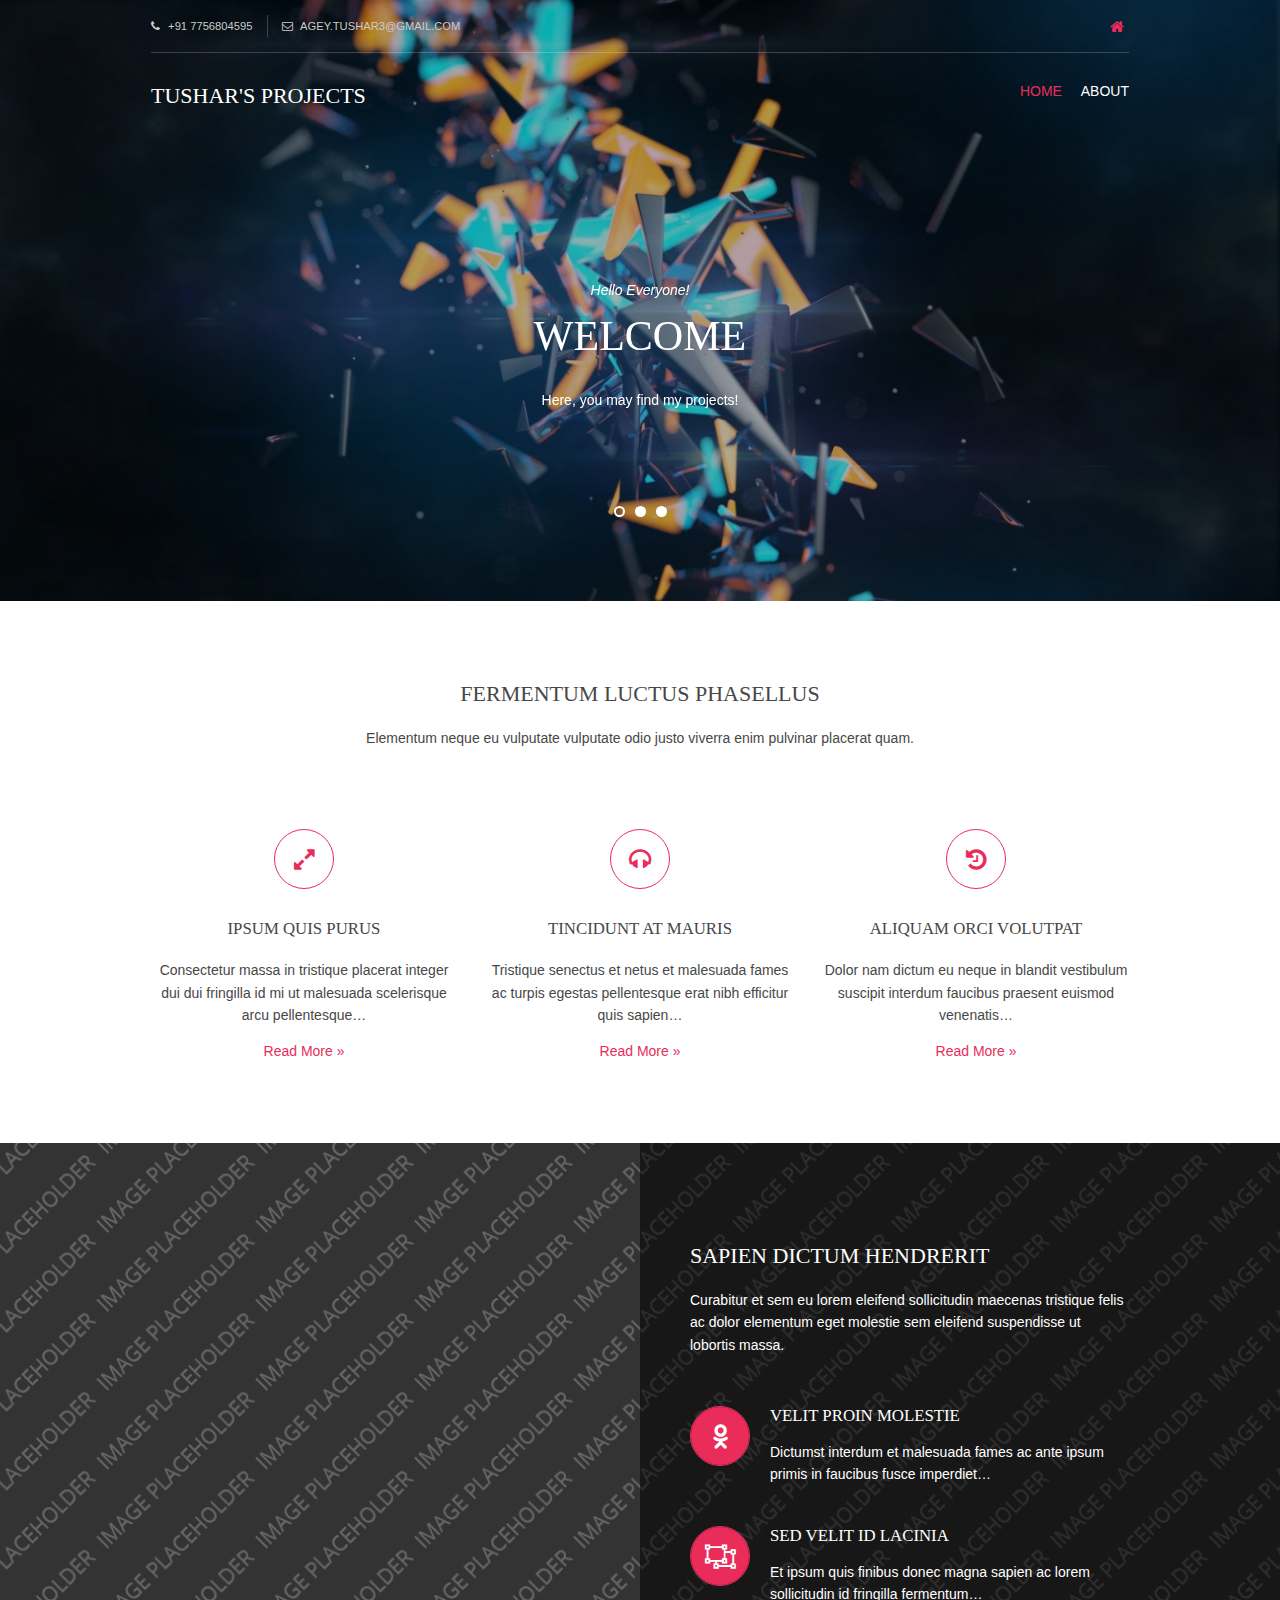
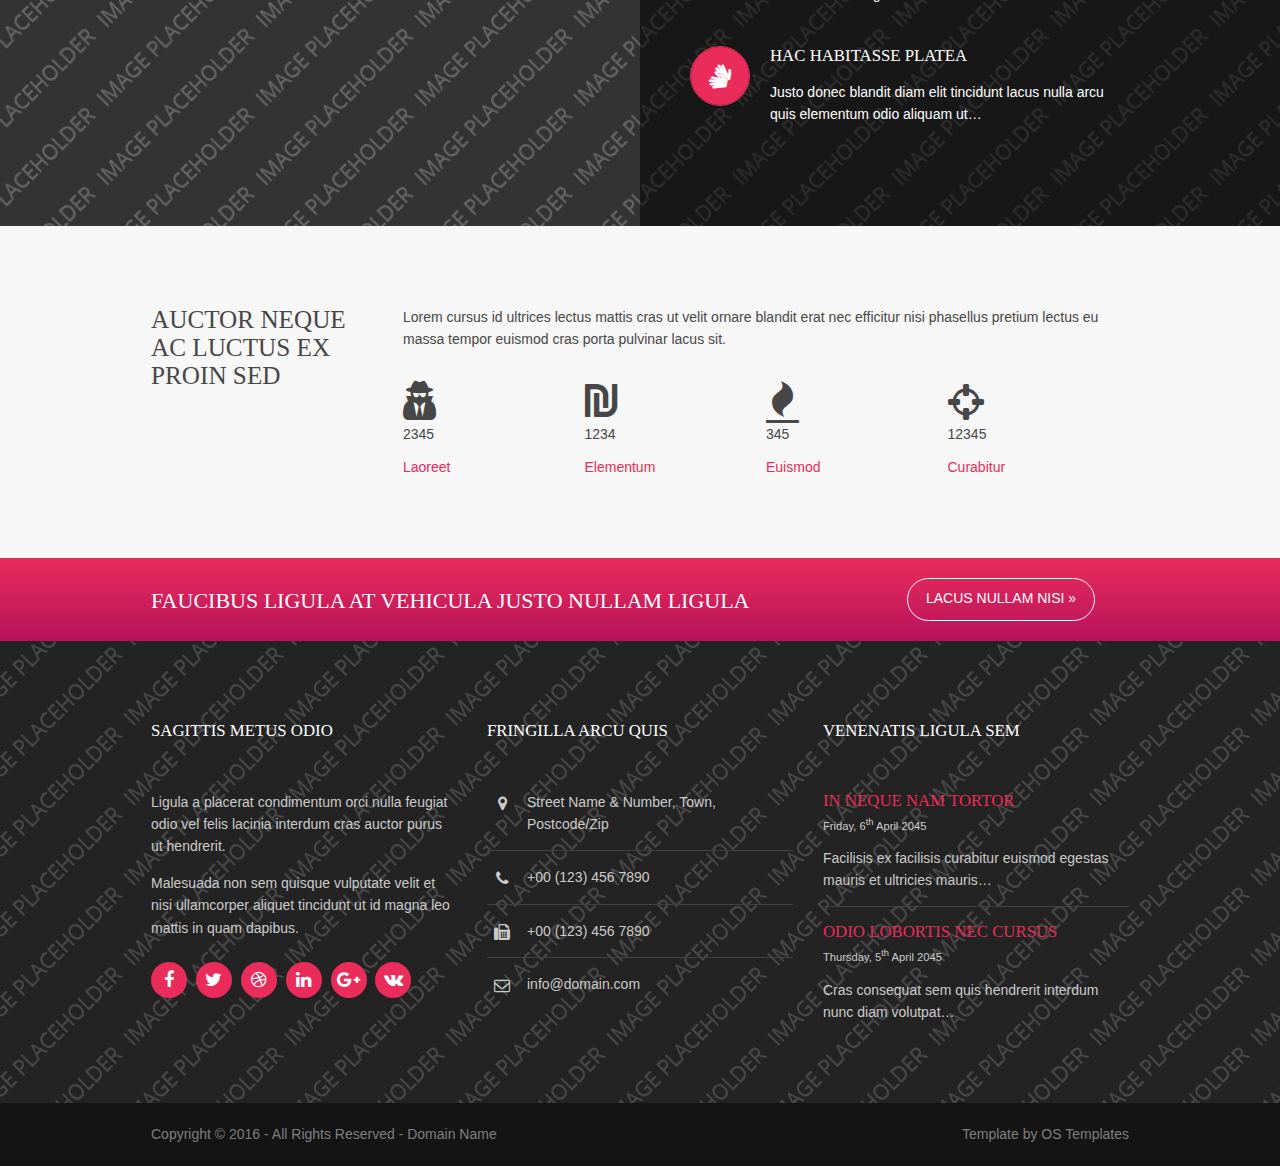
<file: index.html>
<!DOCTYPE html>
<!--
Template Name: Maxisonix
Author: <a href="http://www.os-templates.com/">OS Templates</a>
Author URI: http://www.os-templates.com/
Licence: Free to use under our free template licence terms
Licence URI: http://www.os-templates.com/template-terms
-->
<html>
<head>
<title>Tushar's Projects</title>
<meta charset="utf-8">
<meta name="viewport" content="width=device-width, initial-scale=1.0, maximum-scale=1.0, user-scalable=no">
<link href="layout/styles/layout.css" rel="stylesheet" type="text/css" media="all">
</head>
<body id="top">
<!-- ################################################################################################ -->
<!-- ################################################################################################ -->
<!-- ################################################################################################ -->
<!-- Top Background Image Wrapper -->
<div class="bgded overlay" style="background-image:url('images/demo/backgrounds/01.png');"> 
  <!-- ################################################################################################ -->
  <div class="wrapper row0">
    <div id="topbar" class="hoc clear"> 
      <!-- ################################################################################################ -->
      <div class="fl_left">
        <ul>
          <li><i class="fa fa-phone"></i> +91 7756804595</li>
          <li><i class="fa fa-envelope-o"></i> agey.tushar3@gmail.com</li>
        </ul>
      </div>
      <div class="fl_right">
        <ul>
          <li><a href="#"><i class="fa fa-lg fa-home"></i></a></li>
          </ul>
      </div>
      <!-- ################################################################################################ -->
    </div>
  </div>
  <!-- ################################################################################################ -->
  <!-- ################################################################################################ -->
  <!-- ################################################################################################ -->
  <div class="wrapper row1">
    <header id="header" class="hoc clear"> 
      <!-- ################################################################################################ -->
      <div id="logo" class="fl_left">
        <h1><a href="index.html">Tushar's Projects</a></h1>
      </div>
      <nav id="mainav" class="fl_right">
        <ul class="clear">
          <li class="active"><a href="index.html">Home</a></li>
          <li><a href="about.html">about</a></li>
        </ul>
      </nav>
      <!-- ################################################################################################ -->
    </header>
  </div>
  <!-- ################################################################################################ -->
  <!-- ################################################################################################ -->
  <!-- ################################################################################################ -->
  <div id="pageintro" class="hoc clear"> 
    <!-- ################################################################################################ -->
    <div class="flexslider basicslider">
      <ul class="slides">
        <li>
          <article>
            <p>Hello Everyone!</p>
            <h3 class="heading">WELCOME</h3>
            <p>Here, you may find my projects!</p>
            <footer>
              <form class="group" method="post" action="#">
                <fieldset>
                  <legend>hi</legend>
                    </fieldset>
              </form>
            </footer>
          </article>
        </li>
        <li>
          <article>
            <p>Working on</p>
            <h3 class="heading">JULIUS</h3>
            <p>An open source speech recognition system!</p>
            <footer><a class="btn inverse" href="#">Find More</a></footer>
          </article>
        </li>
        <li>
          <article>
            <p>Github</p>
            <h3 class="heading">Visit Once</h3>
            <p>https://www.github.com/TusharAgey</p>
            <footer><a class="btn" href="https://www.github.com/TusharAgey" target = "_Blank">Click</a></footer>
          </article>
        </li>
      </ul>
    </div>
    <!-- ################################################################################################ -->
  </div>
  <!-- ################################################################################################ -->
</div>
<!-- End Top Background Image Wrapper -->
<!-- ################################################################################################ -->
<!-- ################################################################################################ -->
<!-- ################################################################################################ -->
<div class="wrapper row3">
  <main class="hoc container clear"> 
    <!-- main body -->
    <!-- ################################################################################################ -->
    <div class="center btmspace-80">
      <h3 class="heading">Fermentum luctus phasellus</h3>
      <p class="nospace">Elementum neque eu vulputate vulputate odio justo viverra enim pulvinar placerat quam.</p>
    </div>
    <ul class="nospace group center">
      <li class="one_third first">
        <article><a class="inverse" href="#"><i class="btmspace-30 icon fa fa-expand"></i></a>
          <h6 class="heading font-x1">Ipsum quis purus</h6>
          <p>Consectetur massa in tristique placerat integer dui dui fringilla id mi ut malesuada scelerisque arcu pellentesque&hellip;</p>
          <footer><a href="#">Read More &raquo;</a></footer>
        </article>
      </li>
      <li class="one_third">
        <article><a class="inverse" href="#"><i class="btmspace-30 icon fa fa-headphones"></i></a>
          <h6 class="heading font-x1">Tincidunt at mauris</h6>
          <p>Tristique senectus et netus et malesuada fames ac turpis egestas pellentesque erat nibh efficitur quis sapien&hellip;</p>
          <footer><a href="#">Read More &raquo;</a></footer>
        </article>
      </li>
      <li class="one_third">
        <article><a class="inverse" href="#"><i class="btmspace-30 icon fa fa-history"></i></a>
          <h6 class="heading font-x1">Aliquam orci volutpat</h6>
          <p>Dolor nam dictum eu neque in blandit vestibulum suscipit interdum faucibus praesent euismod venenatis&hellip;</p>
          <footer><a href="#">Read More &raquo;</a></footer>
        </article>
      </li>
    </ul>
    <!-- ################################################################################################ -->
    <!-- / main body -->
    <div class="clear"></div>
  </main>
</div>
<!-- ################################################################################################ -->
<!-- ################################################################################################ -->
<!-- ################################################################################################ -->
<div class="wrapper bgded" style="background-image:url('images/demo/backgrounds/02.png');">
  <div class="hoc split clear">
    <section> 
      <!-- ################################################################################################ -->
      <h2 class="heading">Sapien dictum hendrerit</h2>
      <p class="btmspace-50">Curabitur et sem eu lorem eleifend sollicitudin maecenas tristique felis ac dolor elementum eget molestie sem eleifend suspendisse ut lobortis massa.</p>
      <article><a href="#"><i class="icon fa fa-odnoklassniki"></i></a>
        <h6 class="heading font-x1">Velit proin molestie </h6>
        <p>Dictumst interdum et malesuada fames ac ante ipsum primis in faucibus fusce imperdiet&hellip;</p>
      </article>
      <article><a href="#"><i class="icon fa fa-object-ungroup"></i></a>
        <h6 class="heading font-x1">Sed velit id lacinia</h6>
        <p>Et ipsum quis finibus donec magna sapien ac lorem sollicitudin id fringilla fermentum&hellip;</p>
      </article>
      <article><a href="#"><i class="icon fa fa-signing"></i></a>
        <h6 class="heading font-x1">Hac habitasse platea</h6>
        <p>Justo donec blandit diam elit tincidunt lacus nulla arcu quis elementum odio aliquam ut&hellip;</p>
      </article>
      <!-- ################################################################################################ -->
    </section>
  </div>
</div>
<!-- ################################################################################################ -->
<!-- ################################################################################################ -->
<!-- ################################################################################################ -->
<div class="wrapper row2">
  <article class="hoc container clear"> 
    <!-- ################################################################################################ -->
    <div class="one_quarter first">
      <h3 class="heading font-x2">Auctor neque ac luctus ex proin sed</h3>
    </div>
    <div class="three_quarter">
      <p class="nospace btmspace-30">Lorem cursus id ultrices lectus mattis cras ut velit ornare blandit erat nec efficitur nisi phasellus pretium lectus eu massa tempor euismod cras porta pulvinar lacus sit.</p>
      <ul class="nospace group stats">
        <li><i class="fa fa-3x fa-user-secret"></i>
          <p>2345</p>
          <p><a href="#">Laoreet</a></p>
        </li>
        <li><i class="fa fa-3x fa-ils"></i>
          <p>1234</p>
          <p><a href="#">Elementum</a></p>
        </li>
        <li><i class="fa fa-3x fa-fire"></i>
          <p>345</p>
          <p><a href="#">Euismod</a></p>
        </li>
        <li><i class="fa fa-3x fa-crosshairs"></i>
          <p>12345</p>
          <p><a href="#">Curabitur</a></p>
        </li>
      </ul>
    </div>
    <!-- ################################################################################################ -->
  </article>
</div>
<!-- ################################################################################################ -->
<!-- ################################################################################################ -->
<!-- ################################################################################################ -->
<div class="wrapper coloured">
  <article class="hoc cta clear"> 
    <!-- ################################################################################################ -->
    <h6 class="three_quarter first">Faucibus ligula at vehicula justo nullam ligula</h6>
    <footer class="one_quarter"><a class="btn" href="#">Lacus nullam nisi &raquo;</a></footer>
    <!-- ################################################################################################ -->
  </article>
</div>
<!-- ################################################################################################ -->
<!-- ################################################################################################ -->
<!-- ################################################################################################ -->
<div class="wrapper row4 bgded overlay" style="background-image:url('images/demo/backgrounds/03.png');">
  <footer id="footer" class="hoc clear"> 
    <!-- ################################################################################################ -->
    <div class="one_third first">
      <h6 class="title">Sagittis metus odio</h6>
      <p>Ligula a placerat condimentum orci nulla feugiat odio vel felis lacinia interdum cras auctor purus ut hendrerit.</p>
      <p class="btmspace-15">Malesuada non sem quisque vulputate velit et nisi ullamcorper aliquet tincidunt ut id magna leo mattis in quam dapibus.</p>
      <ul class="faico clear">
        <li><a class="faicon-facebook" href="#"><i class="fa fa-facebook"></i></a></li>
        <li><a class="faicon-twitter" href="#"><i class="fa fa-twitter"></i></a></li>
        <li><a class="faicon-dribble" href="#"><i class="fa fa-dribbble"></i></a></li>
        <li><a class="faicon-linkedin" href="#"><i class="fa fa-linkedin"></i></a></li>
        <li><a class="faicon-google-plus" href="#"><i class="fa fa-google-plus"></i></a></li>
        <li><a class="faicon-vk" href="#"><i class="fa fa-vk"></i></a></li>
      </ul>
    </div>
    <div class="one_third">
      <h6 class="title">Fringilla arcu quis</h6>
      <ul class="nospace linklist contact">
        <li><i class="fa fa-map-marker"></i>
          <address>
          Street Name &amp; Number, Town, Postcode/Zip
          </address>
        </li>
        <li><i class="fa fa-phone"></i> +00 (123) 456 7890</li>
        <li><i class="fa fa-fax"></i> +00 (123) 456 7890</li>
        <li><i class="fa fa-envelope-o"></i> info@domain.com</li>
      </ul>
    </div>
    <div class="one_third">
      <h6 class="title">Venenatis ligula sem</h6>
      <ul class="nospace linklist">
        <li>
          <article>
            <h2 class="nospace font-x1"><a href="#">In neque nam tortor</a></h2>
            <time class="font-xs block btmspace-10" datetime="2045-04-06">Friday, 6<sup>th</sup> April 2045</time>
            <p class="nospace">Facilisis ex facilisis curabitur euismod egestas mauris et ultricies mauris&hellip;</p>
          </article>
        </li>
        <li>
          <article>
            <h2 class="nospace font-x1"><a href="#">Odio lobortis nec cursus</a></h2>
            <time class="font-xs block btmspace-10" datetime="2045-04-05">Thursday, 5<sup>th</sup> April 2045</time>
            <p class="nospace">Cras consequat sem quis hendrerit interdum nunc diam volutpat&hellip;</p>
          </article>
        </li>
      </ul>
    </div>
    <!-- ################################################################################################ -->
  </footer>
</div>
<!-- ################################################################################################ -->
<!-- ################################################################################################ -->
<!-- ################################################################################################ -->
<div class="wrapper row5">
  <div id="copyright" class="hoc clear"> 
    <!-- ################################################################################################ -->
    <p class="fl_left">Copyright &copy; 2016 - All Rights Reserved - <a href="#">Domain Name</a></p>
    <p class="fl_right">Template by <a target="_blank" href="http://www.os-templates.com/" title="Free Website Templates">OS Templates</a></p>
    <!-- ################################################################################################ -->
  </div>
</div>
<!-- ################################################################################################ -->
<!-- ################################################################################################ -->
<!-- ################################################################################################ -->
<a id="backtotop" href="#top"><i class="fa fa-chevron-up"></i></a>
<!-- JAVASCRIPTS -->
<script src="layout/scripts/jquery.min.js"></script>
<script src="layout/scripts/jquery.backtotop.js"></script>
<script src="layout/scripts/jquery.mobilemenu.js"></script>
<script src="layout/scripts/jquery.flexslider-min.js"></script>
</body>
</html>
</file>
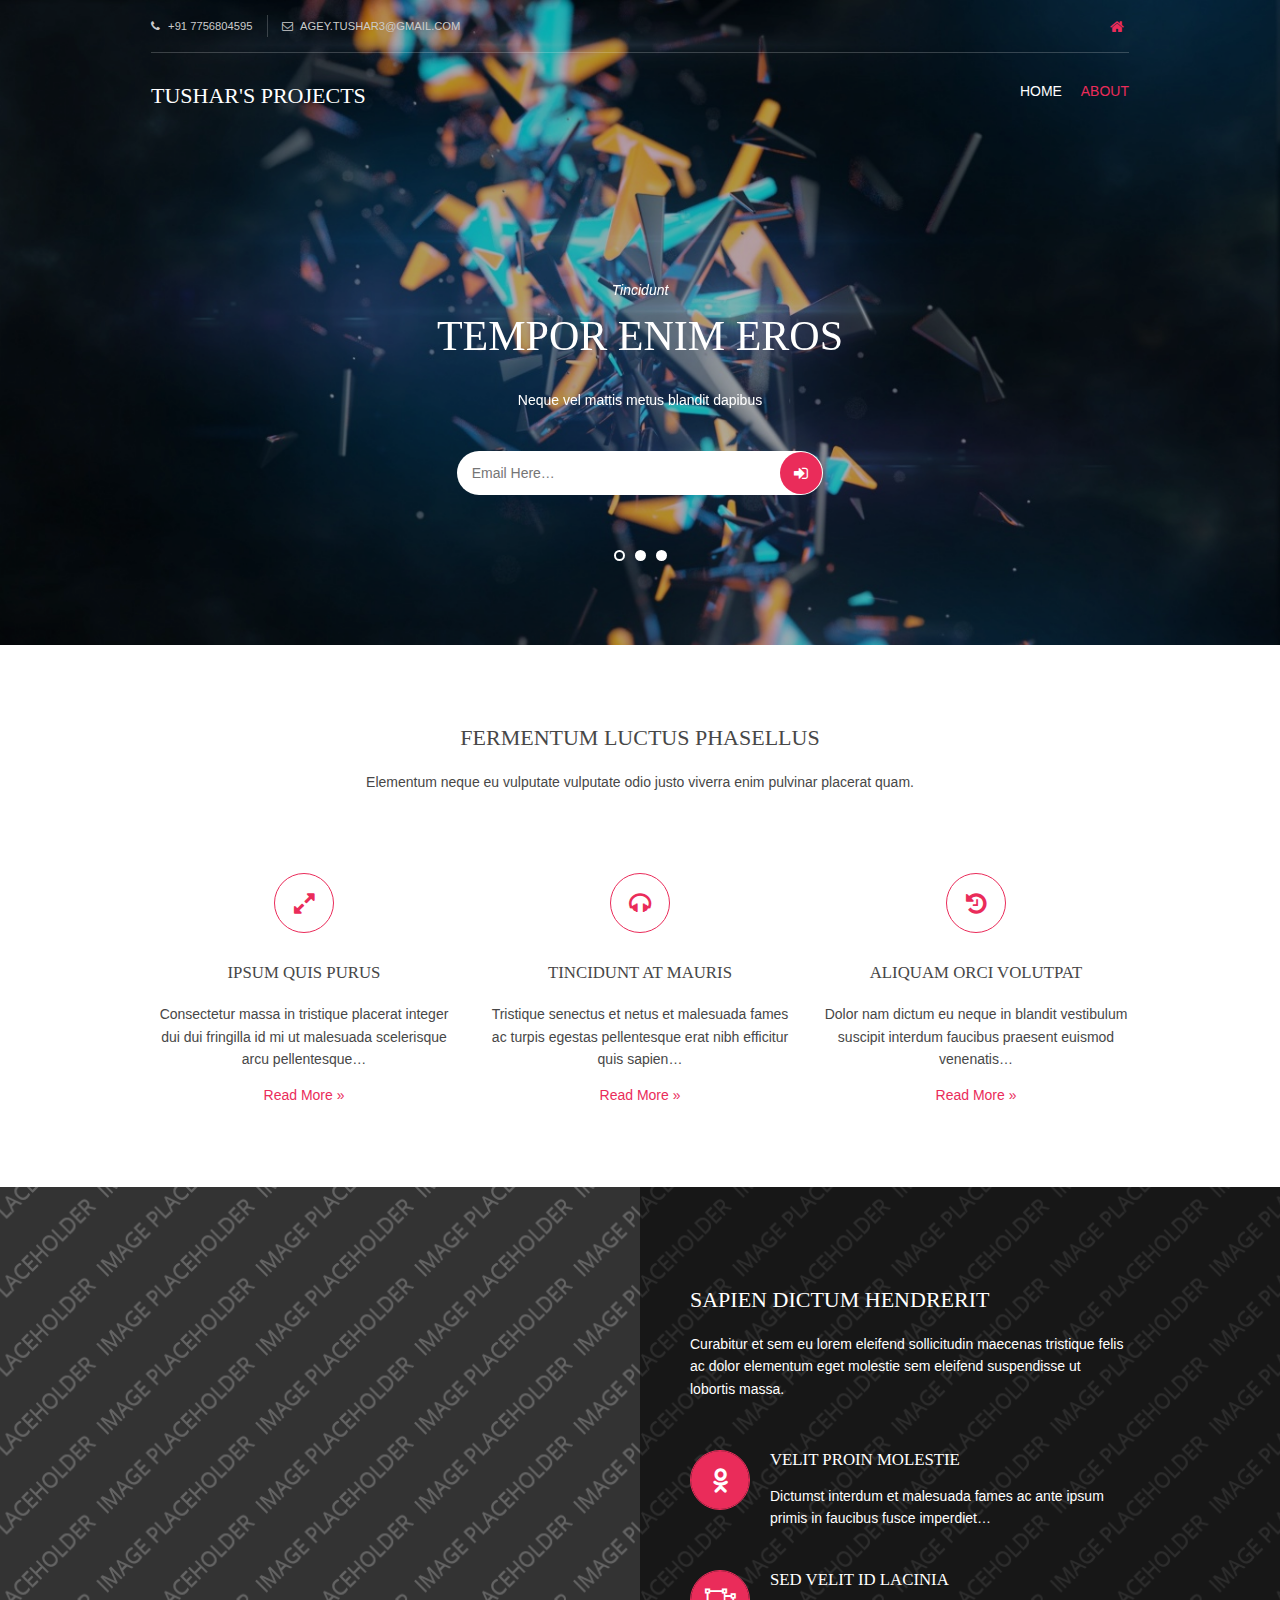
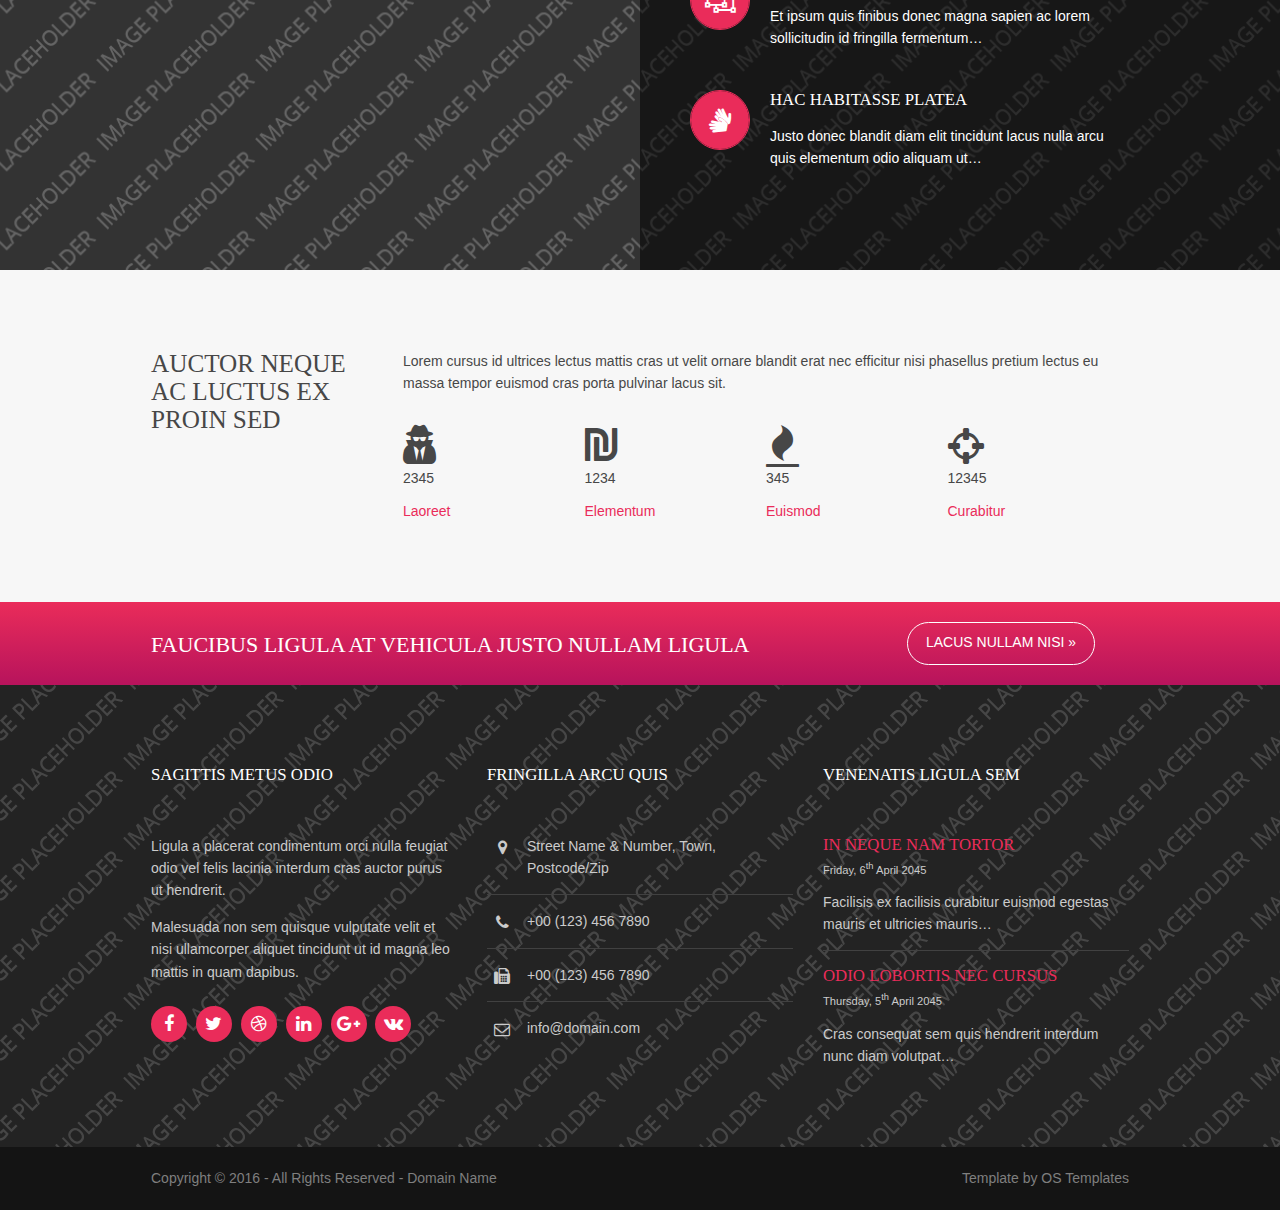
<file: about.html>
<!DOCTYPE html>
<!--
Template Name: Maxisonix
Author: <a href="http://www.os-templates.com/">OS Templates</a>
Author URI: http://www.os-templates.com/
Licence: Free to use under our free template licence terms
Licence URI: http://www.os-templates.com/template-terms
-->
<html>
<head>
<title>Maxisonix</title>
<meta charset="utf-8">
<meta name="viewport" content="width=device-width, initial-scale=1.0, maximum-scale=1.0, user-scalable=no">
<link href="layout/styles/layout.css" rel="stylesheet" type="text/css" media="all">
</head>
<body id="top">
<!-- ################################################################################################ -->
<!-- ################################################################################################ -->
<!-- ################################################################################################ -->
<!-- Top Background Image Wrapper -->
<div class="bgded overlay" style="background-image:url('images/demo/backgrounds/01.png');"> 
  <!-- ################################################################################################ -->
  <div class="wrapper row0">
    <div id="topbar" class="hoc clear"> 
      <!-- ################################################################################################ -->
      <div class="fl_left">
        <ul>
          <li><i class="fa fa-phone"></i> +91 7756804595</li>
          <li><i class="fa fa-envelope-o"></i> agey.tushar3@gmail.com</li>
        </ul>
      </div>
      <div class="fl_right">
        <ul>
          <li><a href="#"><i class="fa fa-lg fa-home"></i></a></li>
          </ul>
      </div>
      <!-- ################################################################################################ -->
    </div>
  </div>
  <!-- ################################################################################################ -->
  <!-- ################################################################################################ -->
  <!-- ################################################################################################ -->
  <div class="wrapper row1">
    <header id="header" class="hoc clear"> 
      <!-- ################################################################################################ -->
      <div id="logo" class="fl_left">
        <h1><a href="index.html">Tushar's Projects</a></h1>
      </div>
      <nav id="mainav" class="fl_right">
        <ul class="clear">
          <li><a href="index.html">Home</a></li>
          <li class = "active"><a href="about.html">about</a></li>
        </ul>
      </nav>
      <!-- ################################################################################################ -->
    </header>
  </div>
  <!-- ################################################################################################ -->
  <!-- ################################################################################################ -->
  <!-- ################################################################################################ -->
  <div id="pageintro" class="hoc clear"> 
    <!-- ################################################################################################ -->
    <div class="flexslider basicslider">
      <ul class="slides">
        <li>
          <article>
            <p>Tincidunt</p>
            <h3 class="heading">Tempor enim eros</h3>
            <p>Neque vel mattis metus blandit dapibus</p>
            <footer>
              <form class="group" method="post" action="#">
                <fieldset>
                  <legend>Newsletter:</legend>
                  <input type="email" value="" placeholder="Email Here&hellip;">
                  <button class="fa fa-sign-in" type="submit" title="Submit"><em>Submit</em></button>
                </fieldset>
              </form>
            </footer>
          </article>
        </li>
        <li>
          <article>
            <p>Vulputate</p>
            <h3 class="heading">Rhoncus nisl non</h3>
            <p>Interdum erat ipsum quis leo viverra magna</p>
            <footer><a class="btn inverse" href="#">Fusce efficitur</a></footer>
          </article>
        </li>
        <li>
          <article>
            <p>Maecenas</p>
            <h3 class="heading">Diam feugiat tellus</h3>
            <p>Aliquam ante odio at condimentum mauris</p>
            <footer><a class="btn" href="#">Tincidunt etiam</a></footer>
          </article>
        </li>
      </ul>
    </div>
    <!-- ################################################################################################ -->
  </div>
  <!-- ################################################################################################ -->
</div>
<!-- End Top Background Image Wrapper -->
<!-- ################################################################################################ -->
<!-- ################################################################################################ -->
<!-- ################################################################################################ -->
<div class="wrapper row3">
  <main class="hoc container clear"> 
    <!-- main body -->
    <!-- ################################################################################################ -->
    <div class="center btmspace-80">
      <h3 class="heading">Fermentum luctus phasellus</h3>
      <p class="nospace">Elementum neque eu vulputate vulputate odio justo viverra enim pulvinar placerat quam.</p>
    </div>
    <ul class="nospace group center">
      <li class="one_third first">
        <article><a class="inverse" href="#"><i class="btmspace-30 icon fa fa-expand"></i></a>
          <h6 class="heading font-x1">Ipsum quis purus</h6>
          <p>Consectetur massa in tristique placerat integer dui dui fringilla id mi ut malesuada scelerisque arcu pellentesque&hellip;</p>
          <footer><a href="#">Read More &raquo;</a></footer>
        </article>
      </li>
      <li class="one_third">
        <article><a class="inverse" href="#"><i class="btmspace-30 icon fa fa-headphones"></i></a>
          <h6 class="heading font-x1">Tincidunt at mauris</h6>
          <p>Tristique senectus et netus et malesuada fames ac turpis egestas pellentesque erat nibh efficitur quis sapien&hellip;</p>
          <footer><a href="#">Read More &raquo;</a></footer>
        </article>
      </li>
      <li class="one_third">
        <article><a class="inverse" href="#"><i class="btmspace-30 icon fa fa-history"></i></a>
          <h6 class="heading font-x1">Aliquam orci volutpat</h6>
          <p>Dolor nam dictum eu neque in blandit vestibulum suscipit interdum faucibus praesent euismod venenatis&hellip;</p>
          <footer><a href="#">Read More &raquo;</a></footer>
        </article>
      </li>
    </ul>
    <!-- ################################################################################################ -->
    <!-- / main body -->
    <div class="clear"></div>
  </main>
</div>
<!-- ################################################################################################ -->
<!-- ################################################################################################ -->
<!-- ################################################################################################ -->
<div class="wrapper bgded" style="background-image:url('images/demo/backgrounds/02.png');">
  <div class="hoc split clear">
    <section> 
      <!-- ################################################################################################ -->
      <h2 class="heading">Sapien dictum hendrerit</h2>
      <p class="btmspace-50">Curabitur et sem eu lorem eleifend sollicitudin maecenas tristique felis ac dolor elementum eget molestie sem eleifend suspendisse ut lobortis massa.</p>
      <article><a href="#"><i class="icon fa fa-odnoklassniki"></i></a>
        <h6 class="heading font-x1">Velit proin molestie </h6>
        <p>Dictumst interdum et malesuada fames ac ante ipsum primis in faucibus fusce imperdiet&hellip;</p>
      </article>
      <article><a href="#"><i class="icon fa fa-object-ungroup"></i></a>
        <h6 class="heading font-x1">Sed velit id lacinia</h6>
        <p>Et ipsum quis finibus donec magna sapien ac lorem sollicitudin id fringilla fermentum&hellip;</p>
      </article>
      <article><a href="#"><i class="icon fa fa-signing"></i></a>
        <h6 class="heading font-x1">Hac habitasse platea</h6>
        <p>Justo donec blandit diam elit tincidunt lacus nulla arcu quis elementum odio aliquam ut&hellip;</p>
      </article>
      <!-- ################################################################################################ -->
    </section>
  </div>
</div>
<!-- ################################################################################################ -->
<!-- ################################################################################################ -->
<!-- ################################################################################################ -->
<div class="wrapper row2">
  <article class="hoc container clear"> 
    <!-- ################################################################################################ -->
    <div class="one_quarter first">
      <h3 class="heading font-x2">Auctor neque ac luctus ex proin sed</h3>
    </div>
    <div class="three_quarter">
      <p class="nospace btmspace-30">Lorem cursus id ultrices lectus mattis cras ut velit ornare blandit erat nec efficitur nisi phasellus pretium lectus eu massa tempor euismod cras porta pulvinar lacus sit.</p>
      <ul class="nospace group stats">
        <li><i class="fa fa-3x fa-user-secret"></i>
          <p>2345</p>
          <p><a href="#">Laoreet</a></p>
        </li>
        <li><i class="fa fa-3x fa-ils"></i>
          <p>1234</p>
          <p><a href="#">Elementum</a></p>
        </li>
        <li><i class="fa fa-3x fa-fire"></i>
          <p>345</p>
          <p><a href="#">Euismod</a></p>
        </li>
        <li><i class="fa fa-3x fa-crosshairs"></i>
          <p>12345</p>
          <p><a href="#">Curabitur</a></p>
        </li>
      </ul>
    </div>
    <!-- ################################################################################################ -->
  </article>
</div>
<!-- ################################################################################################ -->
<!-- ################################################################################################ -->
<!-- ################################################################################################ -->
<div class="wrapper coloured">
  <article class="hoc cta clear"> 
    <!-- ################################################################################################ -->
    <h6 class="three_quarter first">Faucibus ligula at vehicula justo nullam ligula</h6>
    <footer class="one_quarter"><a class="btn" href="#">Lacus nullam nisi &raquo;</a></footer>
    <!-- ################################################################################################ -->
  </article>
</div>
<!-- ################################################################################################ -->
<!-- ################################################################################################ -->
<!-- ################################################################################################ -->
<div class="wrapper row4 bgded overlay" style="background-image:url('images/demo/backgrounds/03.png');">
  <footer id="footer" class="hoc clear"> 
    <!-- ################################################################################################ -->
    <div class="one_third first">
      <h6 class="title">Sagittis metus odio</h6>
      <p>Ligula a placerat condimentum orci nulla feugiat odio vel felis lacinia interdum cras auctor purus ut hendrerit.</p>
      <p class="btmspace-15">Malesuada non sem quisque vulputate velit et nisi ullamcorper aliquet tincidunt ut id magna leo mattis in quam dapibus.</p>
      <ul class="faico clear">
        <li><a class="faicon-facebook" href="#"><i class="fa fa-facebook"></i></a></li>
        <li><a class="faicon-twitter" href="#"><i class="fa fa-twitter"></i></a></li>
        <li><a class="faicon-dribble" href="#"><i class="fa fa-dribbble"></i></a></li>
        <li><a class="faicon-linkedin" href="#"><i class="fa fa-linkedin"></i></a></li>
        <li><a class="faicon-google-plus" href="#"><i class="fa fa-google-plus"></i></a></li>
        <li><a class="faicon-vk" href="#"><i class="fa fa-vk"></i></a></li>
      </ul>
    </div>
    <div class="one_third">
      <h6 class="title">Fringilla arcu quis</h6>
      <ul class="nospace linklist contact">
        <li><i class="fa fa-map-marker"></i>
          <address>
          Street Name &amp; Number, Town, Postcode/Zip
          </address>
        </li>
        <li><i class="fa fa-phone"></i> +00 (123) 456 7890</li>
        <li><i class="fa fa-fax"></i> +00 (123) 456 7890</li>
        <li><i class="fa fa-envelope-o"></i> info@domain.com</li>
      </ul>
    </div>
    <div class="one_third">
      <h6 class="title">Venenatis ligula sem</h6>
      <ul class="nospace linklist">
        <li>
          <article>
            <h2 class="nospace font-x1"><a href="#">In neque nam tortor</a></h2>
            <time class="font-xs block btmspace-10" datetime="2045-04-06">Friday, 6<sup>th</sup> April 2045</time>
            <p class="nospace">Facilisis ex facilisis curabitur euismod egestas mauris et ultricies mauris&hellip;</p>
          </article>
        </li>
        <li>
          <article>
            <h2 class="nospace font-x1"><a href="#">Odio lobortis nec cursus</a></h2>
            <time class="font-xs block btmspace-10" datetime="2045-04-05">Thursday, 5<sup>th</sup> April 2045</time>
            <p class="nospace">Cras consequat sem quis hendrerit interdum nunc diam volutpat&hellip;</p>
          </article>
        </li>
      </ul>
    </div>
    <!-- ################################################################################################ -->
  </footer>
</div>
<!-- ################################################################################################ -->
<!-- ################################################################################################ -->
<!-- ################################################################################################ -->
<div class="wrapper row5">
  <div id="copyright" class="hoc clear"> 
    <!-- ################################################################################################ -->
    <p class="fl_left">Copyright &copy; 2016 - All Rights Reserved - <a href="#">Domain Name</a></p>
    <p class="fl_right">Template by <a target="_blank" href="http://www.os-templates.com/" title="Free Website Templates">OS Templates</a></p>
    <!-- ################################################################################################ -->
  </div>
</div>
<!-- ################################################################################################ -->
<!-- ################################################################################################ -->
<!-- ################################################################################################ -->
<a id="backtotop" href="#top"><i class="fa fa-chevron-up"></i></a>
<!-- JAVASCRIPTS -->
<script src="layout/scripts/jquery.min.js"></script>
<script src="layout/scripts/jquery.backtotop.js"></script>
<script src="layout/scripts/jquery.mobilemenu.js"></script>
<script src="layout/scripts/jquery.flexslider-min.js"></script>
</body>
</html>
</file>
<file: layout/styles/layout.css>
@charset "utf-8";
/*
Template Name: Maxisonix
Author: <a href="http://www.os-templates.com/">OS Templates</a>
Author URI: http://www.os-templates.com/
Licence: Free to use under our free template licence terms
Licence URI: http://www.os-templates.com/template-terms
File: Layout CSS
*/

@import url("fontawesome-4.6.3.min.css");
@import url("custom.flexslider.css");
@import url("framework.css");

/* Rows
--------------------------------------------------------------------------------------------------------------- */
.row0, .row0 a{}
.row1, .row1 a{}
.row2, .row2 a{}
.row3, .row3 a{}
.row4, .row4 a{}
.row5, .row5 a{}


/* Top Bar
--------------------------------------------------------------------------------------------------------------- */
#topbar{padding:15px 0; border-bottom:1px solid; font-size:.8rem; text-transform:uppercase;}

#topbar *{margin:0; padding:0; list-style:none;}
#topbar ul li{display:inline-block; margin-right:10px; padding-right:15px; border-right:1px solid;}
#topbar ul li:last-child{margin-right:0; padding-right:0; border-right:none;}
#topbar i{margin:0 5px 0 0; line-height:normal;}


/* Header
--------------------------------------------------------------------------------------------------------------- */
#header{}

#header #logo{margin:30px 0 0 0;}
#header #logo h1{margin:0; padding:0; font-size:22px; text-transform:uppercase;}


/* Page Intro
--------------------------------------------------------------------------------------------------------------- */
#pageintro{padding:150px 0;}

#pageintro li article{display:block; max-width:75%; margin:0 auto; text-align:center;}
#pageintro li article *{margin:0;}
#pageintro li p:first-of-type{margin-bottom:10px; font-style:italic;}
#pageintro li .heading{margin-bottom:30px; font-size:3rem; word-wrap:break-word;}
#pageintro li p:nth-of-type(2){line-height:1.5rem;}
#pageintro li footer{margin-top:40px;}

#pageintro footer form{display:block; position:relative; max-width:50%; margin:0 auto; overflow:hidden;}
#pageintro footer input, #pageintro footer button{display:block; height:44px; border:none; border-radius:22px;}
#pageintro footer input{width:100%; padding:5px 40px 5px 15px;}
#pageintro footer button{position:absolute; top:1px; right:1px; width:42px; height:42px; font-size:16px; cursor:pointer; border-radius:50%;}
#pageintro footer button em{display:none;}


/* Content Area
--------------------------------------------------------------------------------------------------------------- */
.container{padding:80px 0;}

/* Content */
.container .content{}

.stats li{display:block; float:left; width:25%;}/* If more (less) elements are added (removed), you have to modify the width appropriately - the media queries as well */
.stats li *{margin:0;}
.stats li p:first-of-type{margin-bottom:10px;}

/* Comments */
#comments ul{margin:0 0 40px 0; padding:0; list-style:none;}
#comments li{margin:0 0 10px 0; padding:15px;}
#comments .avatar{float:right; margin:0 0 10px 10px; padding:3px; border:1px solid;}
#comments address{font-weight:bold;}
#comments time{font-size:smaller;}
#comments .comcont{display:block; margin:0; padding:0;}
#comments .comcont p{margin:10px 5px 10px 0; padding:0;}

#comments form{display:block; width:100%;}
#comments input, #comments textarea{width:100%; padding:10px; border:1px solid;}
#comments textarea{overflow:auto;}
#comments div{margin-bottom:15px;}
#comments input[type="submit"], #comments input[type="reset"]{display:inline-block; width:auto; min-width:150px; margin:0; padding:8px 5px; cursor:pointer;}

/* Sidebar */
.container .sidebar{}

.sidebar .sdb_holder{margin-bottom:50px;}
.sidebar .sdb_holder:last-child{margin-bottom:0;}


/* Split Box
--------------------------------------------------------------------------------------------------------------- */
.split{}

.split section{display:block; position:relative; float:right; width:50%; padding:100px 0 100px 50px;}
.split section::after{display:block; position:absolute; top:0; right:-1000%; bottom:0; left:100%; content:"";}

.split section article{display:block; position:relative; min-height:80px; margin:0 0 40px 0; padding:0 0 0 80px;}
.split section article::before, .split section article::after{display:table; content:"";}
.split section article::after{clear:both;}
.split section article *{margin:0 0 15px 0;}
.split section article:last-child, .split section article > :last-child{margin-bottom:0;}
.split section article i{position:absolute; top:0; left:0;}
.split section article .heading{}


/* Cta
--------------------------------------------------------------------------------------------------------------- */
.cta{padding:20px 0;}

.cta > :first-child{margin-top:10px;}
.cta > :last-child{margin-bottom:0;}/* Used when elements stack in smaller viewports */


/* Footer
--------------------------------------------------------------------------------------------------------------- */
#footer{padding:80px 0;}

#footer .title{margin:0 0 50px 0; padding:0; font-size:1.2rem;}

#footer .linklist li{display:block; margin-bottom:15px; padding:0 0 15px 0; border-bottom:1px solid;}
#footer .linklist li:last-child{margin:0; padding:0; border:none;}
#footer .linklist li::before, #footer .linklist li::after{display:table; content:"";}
#footer .linklist li, #footer .linklist li::after{clear:both;}

#footer .contact{}
#footer .contact.linklist li, #footer .contact.linklist li:last-child{position:relative; padding-left:40px;}
#footer .contact li *{margin:0; padding:0; line-height:1.6;}
#footer .contact li i{display:block; position:absolute; top:0; left:0; width:30px; font-size:16px; text-align:center;}


/* Copyright
--------------------------------------------------------------------------------------------------------------- */
#copyright{padding:20px 0;}
#copyright *{margin:0; padding:0;}


/* Transition Fade
--------------------------------------------------------------------------------------------------------------- */
*, *::before, *::after{transition:all .3s ease-in-out;}
#mainav form *{transition:none;!important}


/* ------------------------------------------------------------------------------------------------------------ */
/* ------------------------------------------------------------------------------------------------------------ */
/* ------------------------------------------------------------------------------------------------------------ */
/* ------------------------------------------------------------------------------------------------------------ */
/* ------------------------------------------------------------------------------------------------------------ */


/* Navigation
--------------------------------------------------------------------------------------------------------------- */
nav ul, nav ol{margin:0; padding:0; list-style:none;}

#mainav, #breadcrumb, .sidebar nav{line-height:normal;}
#mainav .drop::after, #mainav li li .drop::after, #breadcrumb li a::after, .sidebar nav a::after{position:absolute; font-family:"FontAwesome"; font-size:10px; line-height:10px;}

/* Top Navigation */
#mainav{}
#mainav ul{text-transform:uppercase;}
#mainav ul ul{z-index:9999; position:absolute; width:180px; text-transform:none;}
#mainav ul ul ul{left:180px; top:0;}
#mainav li{display:inline-block; position:relative; margin:0 15px 0 0; padding:0;}
#mainav li:last-child{margin-right:0;}
#mainav li li{width:100%; margin:0;}
#mainav li a{display:block; padding:30px 0;}
#mainav li li a{border:solid; border-width:0 0 1px 0;}
#mainav .drop{padding-left:15px;}
#mainav li li a, #mainav li li .drop{display:block; margin:0; padding:10px 15px;}
#mainav .drop::after, #mainav li li .drop::after{content:"\f0d7";}
#mainav .drop::after{top:35px; left:5px;}
#mainav li li .drop::after{top:15px; left:5px;}
#mainav ul ul{visibility:hidden; opacity:0;}
#mainav ul li:hover > ul{visibility:visible; opacity:1;}

#mainav form{display:none; margin:0; padding:0;}
#mainav form select, #mainav form select option{display:block; cursor:pointer; outline:none;}
#mainav form select{width:100%; padding:5px; border:1px solid;}
#mainav form select option{margin:5px; padding:0; border:none;}

/* Breadcrumb */
#breadcrumb{padding:15px 0;}
#breadcrumb ul{margin:0; padding:0; list-style:none; text-transform:uppercase;}
#breadcrumb li{display:inline-block; margin:0 6px 0 0; padding:0;}
#breadcrumb li a{display:block; position:relative; margin:0; padding:0 12px 0 0; font-size:12px;}
#breadcrumb li a::after{top:3px; right:0; content:"\f101";}
#breadcrumb li:last-child a{margin:0; padding:0;}
#breadcrumb li:last-child a::after{display:none;}

/* Sidebar Navigation */
.sidebar nav{display:block; width:100%;}
.sidebar nav li{margin:0 0 3px 0; padding:0;}
.sidebar nav a{display:block; position:relative; margin:0; padding:5px 10px 5px 15px; text-decoration:none; border:solid; border-width:0 0 1px 0;}
.sidebar nav a::after{top:9px; left:5px; content:"\f101";}
.sidebar nav ul ul a{padding-left:35px;}
.sidebar nav ul ul a::after{left:25px;}
.sidebar nav ul ul ul a{padding-left:55px;}
.sidebar nav ul ul ul a::after{left:45px;}

/* Pagination */
.pagination{display:block; width:100%; text-align:center; clear:both;}
.pagination li{display:inline-block; margin:0 2px 0 0;}
.pagination li:last-child{margin-right:0;}
.pagination a, .pagination strong{display:block; padding:8px 11px; border:1px solid; background-clip:padding-box; font-weight:normal;}

/* Back to Top */
#backtotop{z-index:999; display:inline-block; position:fixed; visibility:hidden; bottom:20px; right:20px; width:36px; height:36px; line-height:36px; font-size:16px; text-align:center; opacity:.2; border-radius:50%; background-clip:padding-box;}
#backtotop i{display:block; width:100%; height:100%; line-height:inherit;}
#backtotop.visible{visibility:visible; opacity:.5;}
#backtotop:hover{opacity:1;}


/* Tables
--------------------------------------------------------------------------------------------------------------- */
table, th, td{border:1px solid; border-collapse:collapse; vertical-align:top;}
table, th{table-layout:auto;}
table{width:100%; margin-bottom:15px;}
th, td{padding:5px 8px;}
td{border-width:0 1px;}


/* Gallery
--------------------------------------------------------------------------------------------------------------- */
#gallery{display:block; width:100%; margin-bottom:50px;}
#gallery figure figcaption{display:block; width:100%; clear:both;}
#gallery li{margin-bottom:30px;}


/* Font Awesome Social Icons
--------------------------------------------------------------------------------------------------------------- */
.faico{margin:0; padding:0; list-style:none;}
.faico li{display:inline-block; margin:8px 5px 0 0; padding:0; line-height:normal;}
.faico li:last-child{margin-right:0;}
.faico a{display:inline-block; width:36px; height:36px; line-height:36px; font-size:18px; text-align:center; border-radius:50%; background-clip:padding-box;}

.faico a{color:#FFFFFF; background-color:#EA2C5A;}
.faico a:hover{}

.faicon-dribble:hover{background-color:#EA4C89;}
.faicon-facebook:hover{background-color:#3B5998;}
.faicon-google-plus:hover{background-color:#DB4A39;}
.faicon-linkedin:hover{background-color:#0E76A8;}
.faicon-twitter:hover{background-color:#00ACEE;}
.faicon-vk:hover{background-color:#4E658E;}


/* ------------------------------------------------------------------------------------------------------------ */
/* ------------------------------------------------------------------------------------------------------------ */
/* ------------------------------------------------------------------------------------------------------------ */
/* ------------------------------------------------------------------------------------------------------------ */
/* ------------------------------------------------------------------------------------------------------------ */


/* Colours
--------------------------------------------------------------------------------------------------------------- */
body{color:#7F7F7F; background-color:#141414;}
a{color:#EA2C5A;}
a:active, a:focus{background:transparent;}/* IE10 + 11 Bugfix - prevents grey background */
hr, .borderedbox{border-color:#D7D7D7;}
label span{color:#FF0000; background-color:inherit;}
input:focus, textarea:focus, *:required:focus{border-color:#EA2C5A;}
.overlay{color:#FFFFFF; background-color:inherit;}
.overlay::after{color:inherit; background-color:rgba(0,0,0,.3);}

.btn, .btn.inverse:hover, a .icon.fa, a.inverse:hover .icon.fa{color:#FFFFFF; background-color:#EA2C5A; border-color:#EA2C5A;}
.btn:hover, .btn.inverse, a:hover .icon.fa, a.inverse .icon.fa{color:inherit; background-color:transparent; border-color:inherit;}


/* Rows */
.row0, .row0 a{color:#CBCBCB;}
.row1, .row1 a{}
.row2{color:#474747; background-color:#F7F7F7;}
.row3{color:#474747; background-color:#FFFFFF;}
.row4{color:#CBCBCB; background-color:#252525;}
.row5, .row5 a{color:#7F7F7F; background-color:#141414;}

.coloured{color:#FFFFFF; background:linear-gradient(to top,#B7135C,#EA2C5A);}
.coloured .btn{color:inherit; background-color:transparent; border-color:inherit;}
.coloured .btn:hover{color:#EA2C5A; background-color:#FFFFFF;}


/* Top Bar */
#topbar, #topbar ul li{border-color:rgba(255,255,255,.2);}
#topbar > div:last-of-type li:first-child a{color:#EA2C5A;}


/* Header */
#header #logo a{color:inherit;}


/* Page Intro */
#pageintro footer input, #pageintro footer button{color:#000000; background-color:#FFFFFF;}
#pageintro footer button{color:#FFFFFF; background-color:#EA2C5A;}


/* Content Area */
.services article i{color:#EA2C5A; border-color:#D7D7D7;}
.services article:hover i{color:#FFFFFF; background-color:#EA2C5A; border-color:#EA2C5A;}


/* Split Box */
.split section, .split section::after{color:#FFFFFF; background-color:rgba(0,0,0,.55);}


/* Footer */
#footer .title{color:#FFFFFF;}
#footer .linklist li{border-color:#414141;}


/* Navigation */
#mainav li a{color:inherit;}
#mainav .active a, #mainav a:hover, #mainav li:hover > a{color:#EA2C5A; background-color:inherit;}
#mainav li li a, #mainav .active li a{color:#FFFFFF; background-color:rgba(0,0,0,.6); border-color:rgba(0,0,0,.6);}
#mainav li li:hover > a, #mainav .active .active > a{color:#FFFFFF; background-color:#EA2C5A;}
#mainav form select{color:#FFFFFF; background-color:#000000; border-color:rgba(136,136,136,.5);/* #888888 */}

#breadcrumb a{color:inherit; background-color:inherit;}
#breadcrumb li:last-child a{color:#EA2C5A;}

.container .sidebar nav a{color:inherit; border-color:#D7D7D7;}
.container .sidebar nav a:hover{color:#EA2C5A;}

.pagination a, .pagination strong{border-color:#D7D7D7;}
.pagination .current *{color:#FFFFFF; background-color:#EA2C5A;}

#backtotop{color:#FFFFFF; background-color:#EA2C5A;}


/* Tables + Comments */
table, th, td, #comments .avatar, #comments input, #comments textarea{border-color:#D7D7D7;}
#comments input:focus, #comments textarea:focus, #comments *:required:focus{border-color:#EA2C5A;}
th{color:#FFFFFF; background-color:#373737;}
tr, #comments li, #comments input[type="submit"], #comments input[type="reset"]{color:inherit; background-color:#FBFBFB;}
tr:nth-child(even), #comments li:nth-child(even){color:inherit; background-color:#F7F7F7;}
table a, #comments a{background-color:inherit;}


/* ------------------------------------------------------------------------------------------------------------ */
/* ------------------------------------------------------------------------------------------------------------ */
/* ------------------------------------------------------------------------------------------------------------ */
/* ------------------------------------------------------------------------------------------------------------ */
/* ------------------------------------------------------------------------------------------------------------ */


/* Media Queries
--------------------------------------------------------------------------------------------------------------- */
@-ms-viewport{width:device-width;}


/* Max Wrapper Width - Laptop, Desktop etc.
--------------------------------------------------------------------------------------------------------------- */
@media screen and (min-width:978px){
	.hoc{max-width:978px;}
}


/* Mobile Devices
--------------------------------------------------------------------------------------------------------------- */
@media screen and (max-width:900px){
	.hoc{max-width:90%;}

	#topbar{}

	#header{padding:30px 0;}
	#header #logo{margin-top:3px;}

	#mainav{}
	#mainav ul{display:none;}
	#mainav form{display:block;}

	#breadcrumb{}

	.container{}
	#comments input[type="reset"]{margin-top:10px;}
	.pagination li{display:inline-block; margin:0 5px 5px 0;}

	#footer{}

	#copyright{}
	#copyright p:first-of-type{margin-bottom:10px;}
}


@media screen and (max-width:750px){
	.imgl, .imgr{display:inline-block; float:none; margin:0 0 10px 0;}
	.fl_left, .fl_right{display:block; float:none;}
	.one_half, .one_third, .two_third, .one_quarter, .two_quarter, .three_quarter{display:block; float:none; width:auto; margin:0 0 30px 0; padding:0;}

	#topbar{text-align:center;}
	#topbar ul{margin:0 0 15px 0;}
	#topbar div:last-child ul{margin:0;}

	#header{text-align:center;}
	#header #logo{margin:0 0 15px 0;}

	.container, #footer{padding-bottom:50px;}/* Not neccessary - just looks better */

	.cta > :first-child{margin-top:0;}
}


@media screen and (max-width:450px){
	#topbar ul li{margin-bottom:2px; padding-right:0; border-right:none;}

	.stats li{width:50%;}
	.stats li:nth-child(-n+2){margin-bottom:30px;}

	#pageintro li footer form{max-width:none; width:100%;}
}


/* Other
--------------------------------------------------------------------------------------------------------------- */
@media screen and (max-width:650px){
	.scrollable{display:block; width:100%; margin:0 0 30px 0; padding:0 0 15px 0; overflow:auto; overflow-x:scroll;}
	.scrollable table{margin:0; padding:0; white-space:nowrap;}

	.inline li{display:block; margin-bottom:10px;}
	.pushright li{margin-right:0;}

	.font-x2{font-size:1.4rem;}
	.font-x3{font-size:1.6rem;}

	#pageintro li article{max-width:none; width:100%;}
	#pageintro li .heading{font-size:1.6rem;}

	.hoc.split{max-width:none; width:100%;}
	.split section{float:none; width:100%; padding:10% 5%;}
}
</file>
